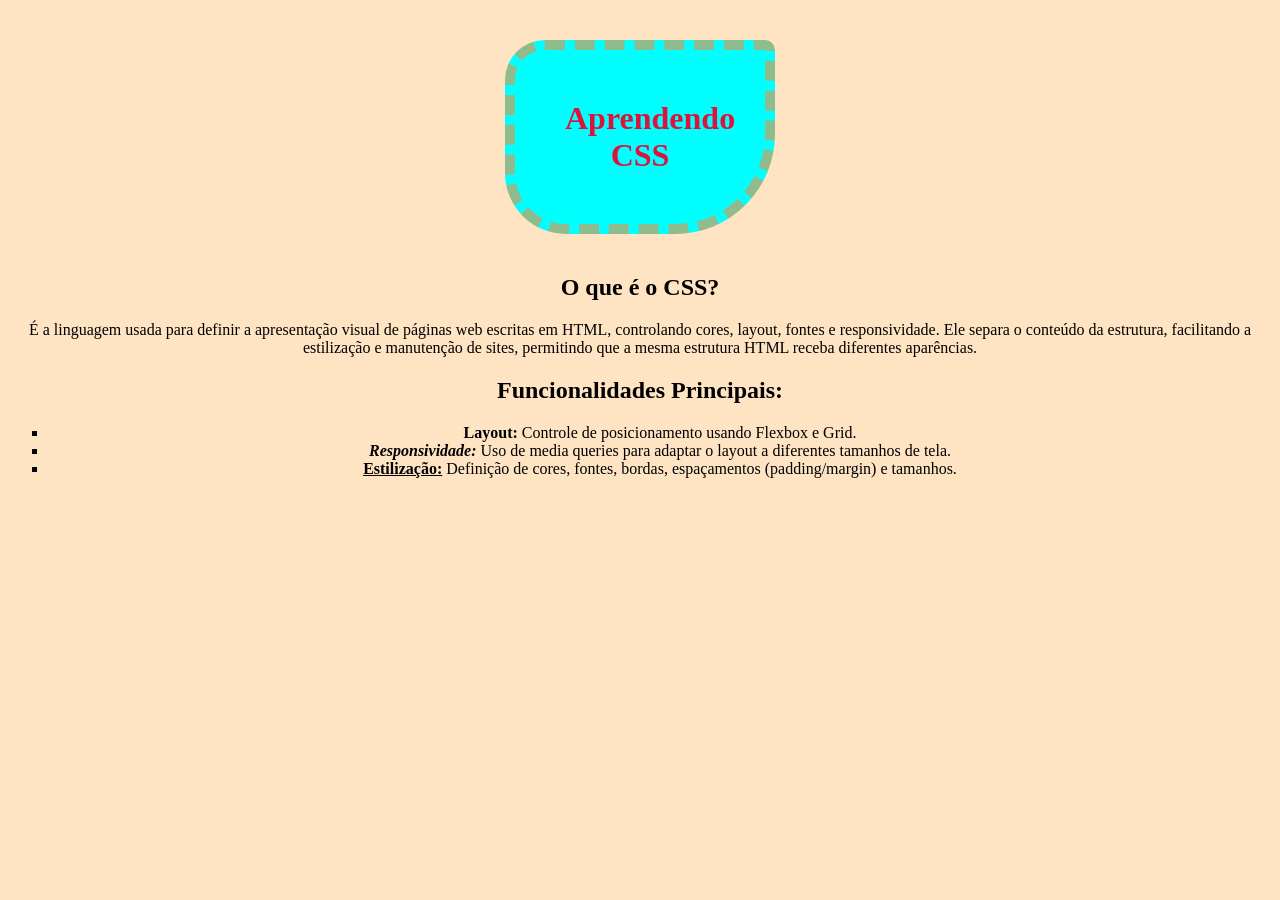
<file: index.html>
<!DOCTYPE html>
<html lang="pt-br">

<head>
    <meta charset="UTF-8">
    <meta name="viewport" content="width=device-width, initial-scale=1.0">
    <link rel="shortcut icon" href="imagens/favicon-css.png" type="image/x-icon">
    <title>Aprendendo CSS</title>
    <link rel="stylesheet" href="style.css">
</head>

<body>
    <h1>Aprendendo CSS</h1>
    <H2>O que é o CSS?</H2>
    <P>É a linguagem usada para definir a apresentação visual de páginas web escritas em HTML, controlando cores,
        layout, fontes e responsividade. Ele separa o conteúdo da estrutura, facilitando a estilização e manutenção de
        sites, permitindo que a mesma estrutura HTML receba diferentes aparências.</P>

    <h2>Funcionalidades Principais:</h2>
    <ul type="square">
    <li><mark><strong>Layout:</strong></mark> Controle de posicionamento usando Flexbox e Grid.</li>
    <li><em><strong>Responsividade:</strong></em> Uso de media queries para adaptar o layout a diferentes tamanhos de
        tela.</li>
    <li><u><strong>Estilização:</strong></u> Definição de cores, fontes, bordas, espaçamentos (padding/margin) e
        tamanhos.</li>
        </ul>

</body>

</html>
</file>
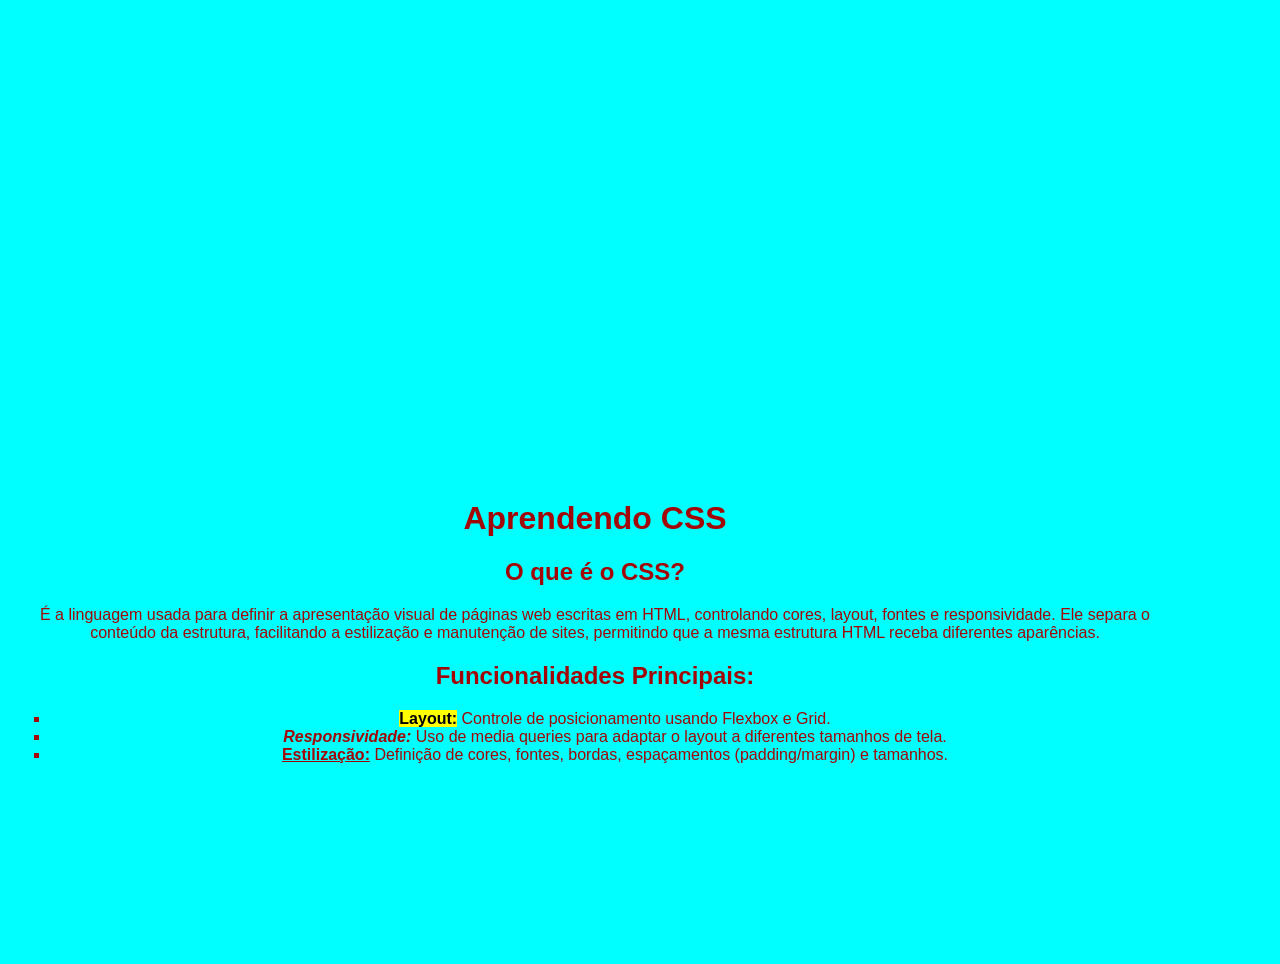
<file: utilizacao-css/index.html>
<!DOCTYPE html>
<html lang="pt-br">

<head>
    <meta charset="UTF-8">
    <meta name="viewport" content="width=device-width, initial-scale=1.0">
    <link rel="shortcut icon" href="imagens/favicon-css.png" type="image/x-icon">
    <title>Aprendendo CSS</title>
    <link rel="stylesheet" href="style.css">
</head>

<body >
    <h1>Aprendendo CSS</h1>
    <H2>O que é o CSS?</H2>
    <P>É a linguagem usada para definir a apresentação visual de páginas web escritas em HTML, controlando cores,
        layout, fontes e responsividade. Ele separa o conteúdo da estrutura, facilitando a estilização e manutenção de
        sites, permitindo que a mesma estrutura HTML receba diferentes aparências.</P>

    <h2>Funcionalidades Principais:</h2>
    <ul type="square">
    <li><mark><strong>Layout:</strong></mark> Controle de posicionamento usando Flexbox e Grid.</li>
    <li><em><strong>Responsividade:</strong></em> Uso de media queries para adaptar o layout a diferentes tamanhos de
        tela.</li>
    <li><u><strong>Estilização:</strong></u> Definição de cores, fontes, bordas, espaçamentos (padding/margin) e
        tamanhos.</li>
        </ul>

</body>

</html>
</file>
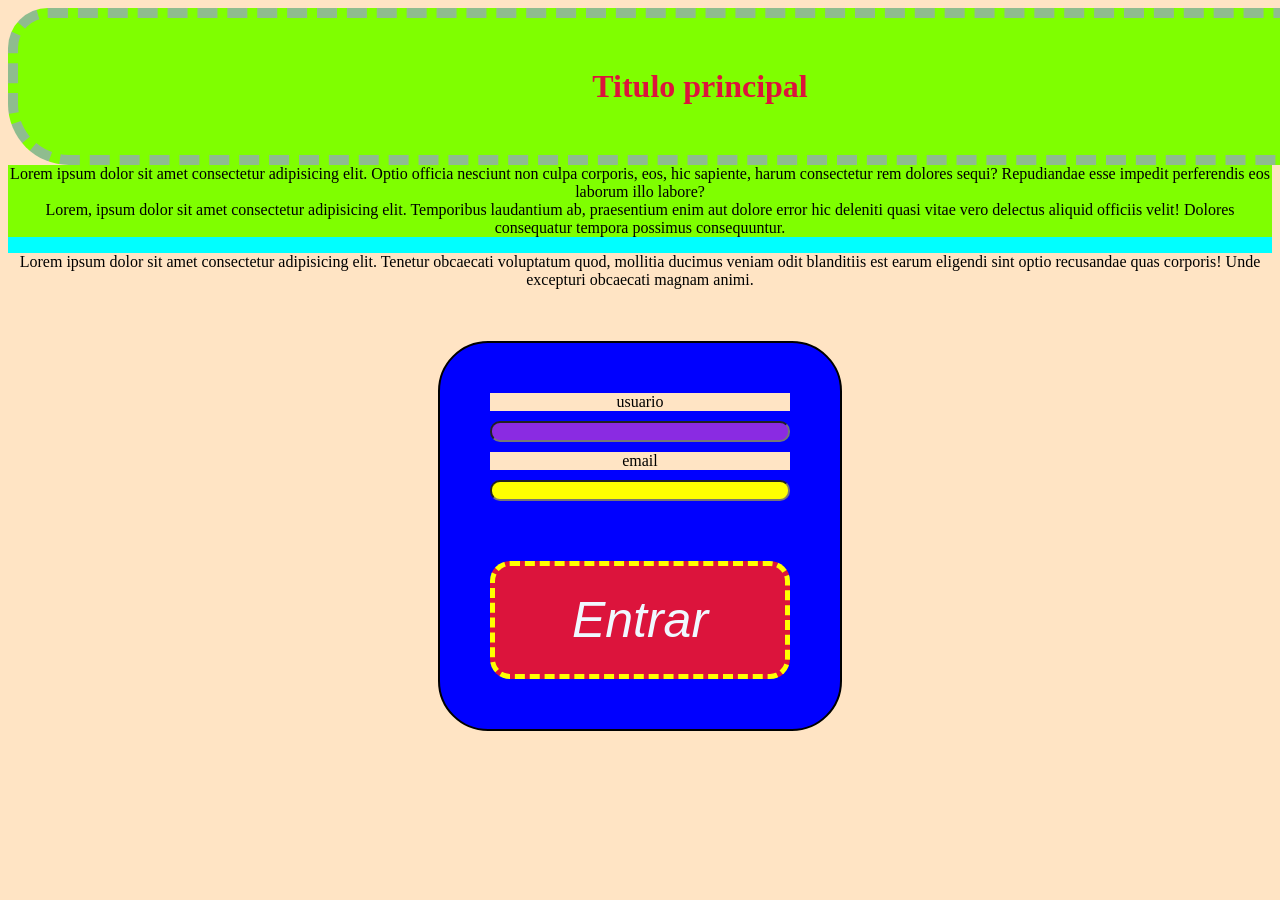
<file: auladia3003.html>
<!DOCTYPE html>
<html lang="pt-br">

<head>
    <meta charset="UTF-8">
    <meta name="viewport" content="width=device-width, initial-scale=1.0">
    <link rel="shortcut icon" href="imagens/favicon-css.png" type="image/x-icon">
    <link rel="stylesheet" href="style.css">
    <title>Exercicio CSS 2</title>
</head>

<body>
    <div id="titulo">
        <h1 class="texto">Titulo principal</h1>
    </div>
    <div id="conteudo">
        <p class="texto">Lorem ipsum dolor sit amet consectetur adipisicing elit. Optio officia nesciunt non culpa corporis, eos, hic
            sapiente, harum consectetur rem dolores sequi? Repudiandae esse impedit perferendis eos laborum illo labore?
        </p>
        <p class="texto">Lorem, ipsum dolor sit amet consectetur adipisicing elit. Temporibus laudantium ab, praesentium enim aut
            dolore error hic deleniti quasi vitae vero delectus aliquid officiis velit! Dolores consequatur tempora
            possimus consequuntur.</p>

        <p>Lorem ipsum dolor sit amet consectetur adipisicing elit. Tenetur obcaecati voluptatum quod, mollitia ducimus
            veniam odit blanditiis est earum eligendi sint optio recusandae quas corporis! Unde excepturi obcaecati
            magnam animi.</p>
    </div><!--Comentário do HTML-->
    <br>
    <br>
    <div id="area-login">
        <label for="usuario">usuario</label>
        <input type="text" id="usuario">
        
        <label for="email">email</label>
        <input type="email" id="email">

        <button>Entrar</button></div>

</body>

</html>
</file>
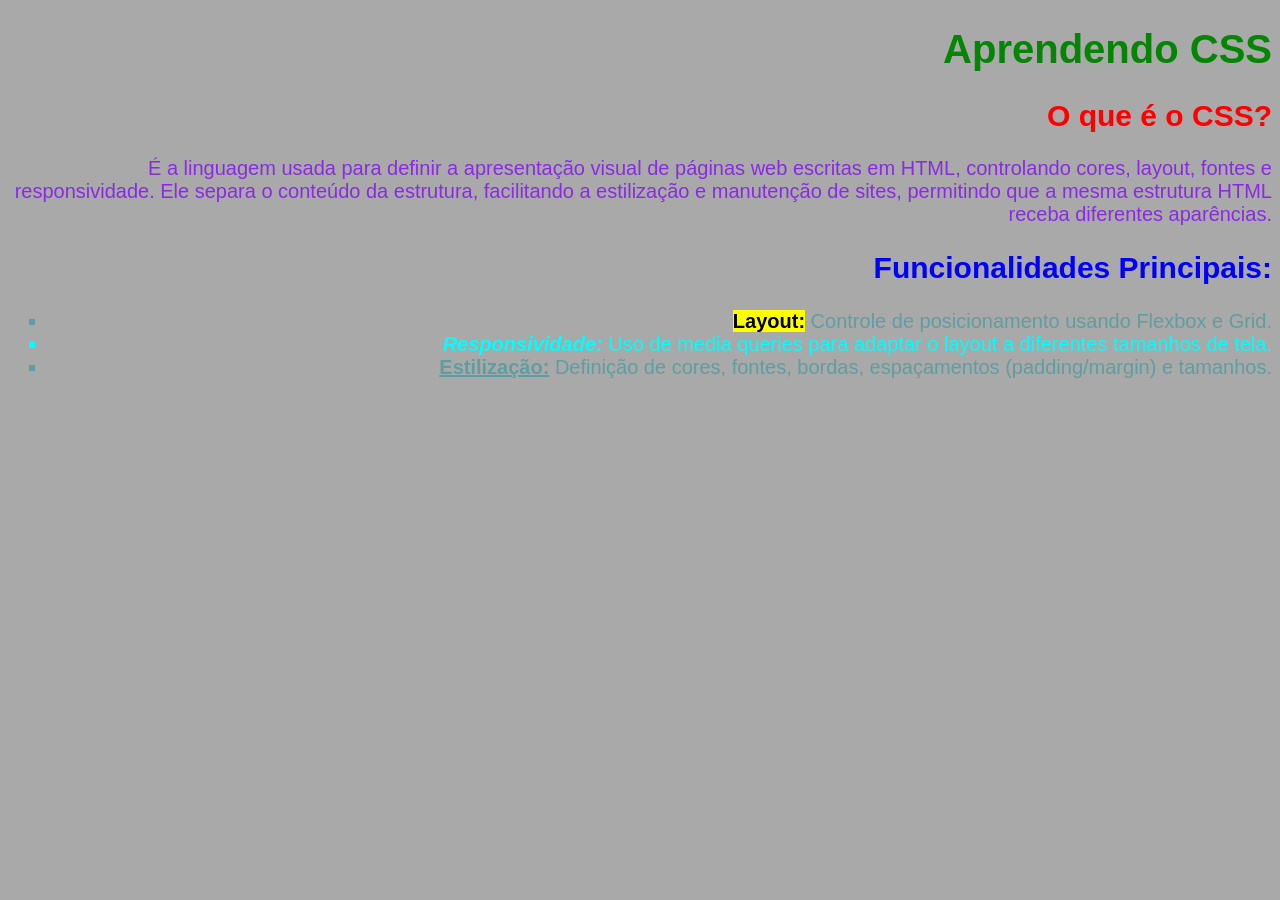
<file: utilizacao-css/html-com-CSS.html>
<!DOCTYPE html>
<html lang="pt-br">

<head>
    <meta charset="UTF-8">
    <meta name="viewport" content="width=device-width, initial-scale=1.0">
    <link rel="shortcut icon" href="imagens/favicon-css.png" type="image/x-icon">
    <title>Aprendendo CSS</title>


    <style>
    body{
        background-color: darkgray;
        color: red;
        font-family: 'Lucida Sans', 'Lucida Sans Regular', 'Lucida Grande', 'Lucida Sans Unicode', Geneva, Verdana, sans-serif;
        font-size: 20px;
        text-align: end;

        
    }    
    li{color: cadetblue}
    </style>

</head>

<body style="background-color: ;">
    <h1 style="color: #048604;">Aprendendo CSS</h1>
    <H2>O que é o CSS?</H2>
    <P style="color: blueviolet;">É a linguagem usada para definir a apresentação visual de páginas web escritas em HTML, controlando cores,
        layout, fontes e responsividade. Ele separa o conteúdo da estrutura, facilitando a estilização e manutenção de
        sites, permitindo que a mesma estrutura HTML receba diferentes aparências.</P>

    <h2 style="color: blue;">Funcionalidades Principais:</h2>
    <ul type="square">
    <li><mark><strong>Layout:</strong></mark> Controle de posicionamento usando Flexbox e Grid.</li>
    <li style="color: aqua;"><em><strong>Responsividade:</strong></em> Uso de media queries para adaptar o layout a diferentes tamanhos de
        tela.</li>
    <li><u><strong>Estilização:</strong></u> Definição de cores, fontes, bordas, espaçamentos (padding/margin) e
        tamanhos.</li>
        </ul>

</body>

</html>
</file>
<file: style.css>
* {
    background-color: bisque;
    text-align: center;
}

h1 {
    color: crimson;
    background-color: aqua;
    margin: 40px auto;
    padding: 50px;
    border: 20px solid yellow;
    border-style: dashed;
    border-width: 10px;
    border-color: darkseagreen; 
    border-radius: 40px 10px 100px 61px;
    text-align: center;
    width: 150px;
   /*Comentario do CSS*/

}

 #conteudo{
    background-color: aqua;
    width: 100%;
    
 }
 .texto{
    width: 100%;
    background-color: chartreuse;
    margin: auto;
 }
 
 #area-login{
   background-color: blue;
   width: 300px;
   border: 2px solid black;
   padding: 50px;
   border-radius: 50px;
   display: flex;
   flex-direction: column;
   margin: auto;
   flex-direction: column;
   gap: 10px;
button{
   margin-top: 50px;
   background-color: crimson;
   border-radius: 20px;
   border: 5px dashed yellow;
   color: aliceblue;
   padding: 25px;
   font-family: Impact, Haettenschweiler, 'Arial Narrow Bold', sans-serif;
   font-size: 50px;
   font-style: italic;

}
input{
background-color: blueviolet;
border-radius: 10px;
}
input[type="email"]{
   background-color: yellow;
}
button:hover{
   background-color: aqua;
   color: black;
   border: solid 20px green;
   font-size: 25px;

};

 }
</file>
<file: utilizacao-css/style.css>
body{
    background-color: aqua;
    
    color: rgb(163, 6, 6);
    font-family: 'Franklin Gothic Medium', 'Arial Narrow', Arial, sans-serif ;
    text-align: center;
    margin: 500px 100px 200px 10px;
}
</file>
